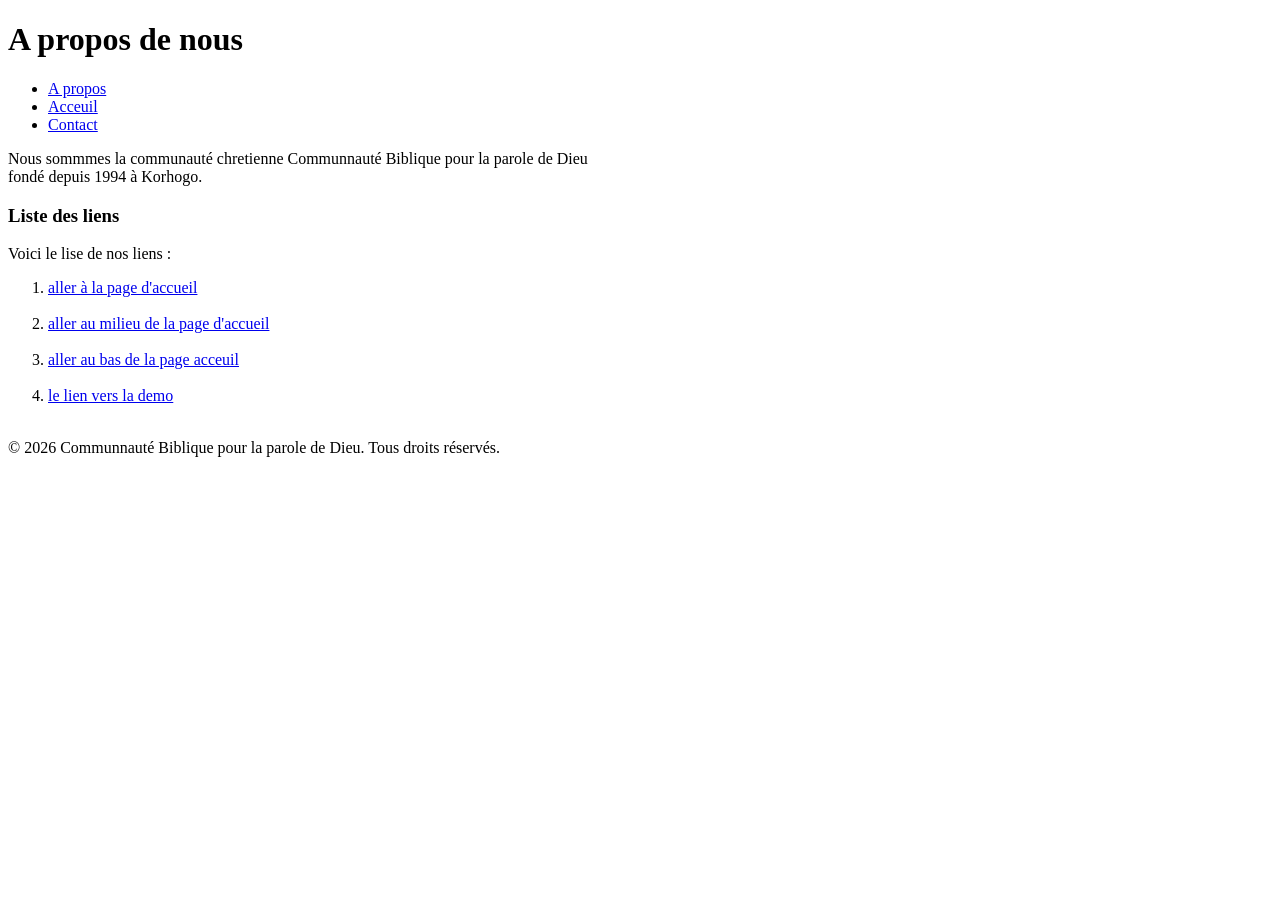
<file: htlm/APROPOS.html>
<!DOCTYPE html>
<html lang="fr">
    <header>
        <meta charset="utf-8">
        <title> APROPOS</title>
        <link rel="preconnect" href="https://fonts.googleapis.com">
        <link rel="preconnect" href="https://fonts.gstatic.com" crossorigin>
        <link href="https://fonts.googleapis.com/css2?family=Libertinus+Math&family=Merriweather:ital,opsz,wght@0,18..144,300..900;1,18..144,300..900&family=Sekuya&display=swap" rel="stylesheet">

        <link rel="stylesheet" href="C:\Users\HP\Desktop\NOUVEAU_SITE\css\style.css">
    </header>
    <body>
        <header>
            <h1 class="titre1A taille-titre1A">A propos de nous</h1>
        </header>

        <nav >
            <ul>
                <li><a href="C:\Users\HP\Desktop\NOUVEAU_SITE\htlm\APROPOS.html">A propos</a></li>
                <li><a href="C:\Users\HP\Desktop\NOUVEAU_SITE\htlm\INDEX.html">Acceuil</a></li>
                <li><a href="C:\Users\HP\Desktop\NOUVEAU_SITE\htlm\CONTACT.html">Contact</a></li>
            </ul>
        </nav>
        <main>
            <sectiion> 
                <p>Nous sommmes la communauté chretienne <span class="boldList">Communnauté Biblique pour la parole de Dieu</span><br>
                fondé depuis 1994 à Korhogo.
                </p>
            </sectiion>
            <section>
                <h3 class="titre3A taille-textA">Liste des liens</h3>
            <p class="taille-textA">Voici le lise de nos liens :</p>
        
        <ol>
            <li> <a href="C:\Users\HP\Desktop\NOUVEAU_SITE\htlm\INDEX.html">aller à la page d'accueil</a></li> <br>
            <li> <a href="C:\Users\HP\Desktop\NOUVEAU_SITE\htlm\INDEX.html#balise2">aller au milieu de la page d'accueil</a></li> <br>
            <li> <a href="C:\Users\HP\Desktop\NOUVEAU_SITE\htlm\INDEX.html#basile1">aller au bas de la page acceuil</a></li> <br>
            <li> <a href="https://www.youtube.com/watch?v=LEgrEgZ6HXE"> le lien vers la demo</a></li> <br>
        </ol> 
            </section>
            
        </main>

        <footer>
            <p>&copy; 2026 Communnauté Biblique pour la parole de Dieu. Tous droits réservés.</p>
        </footer>
        
    </body>
</html>
</file>
